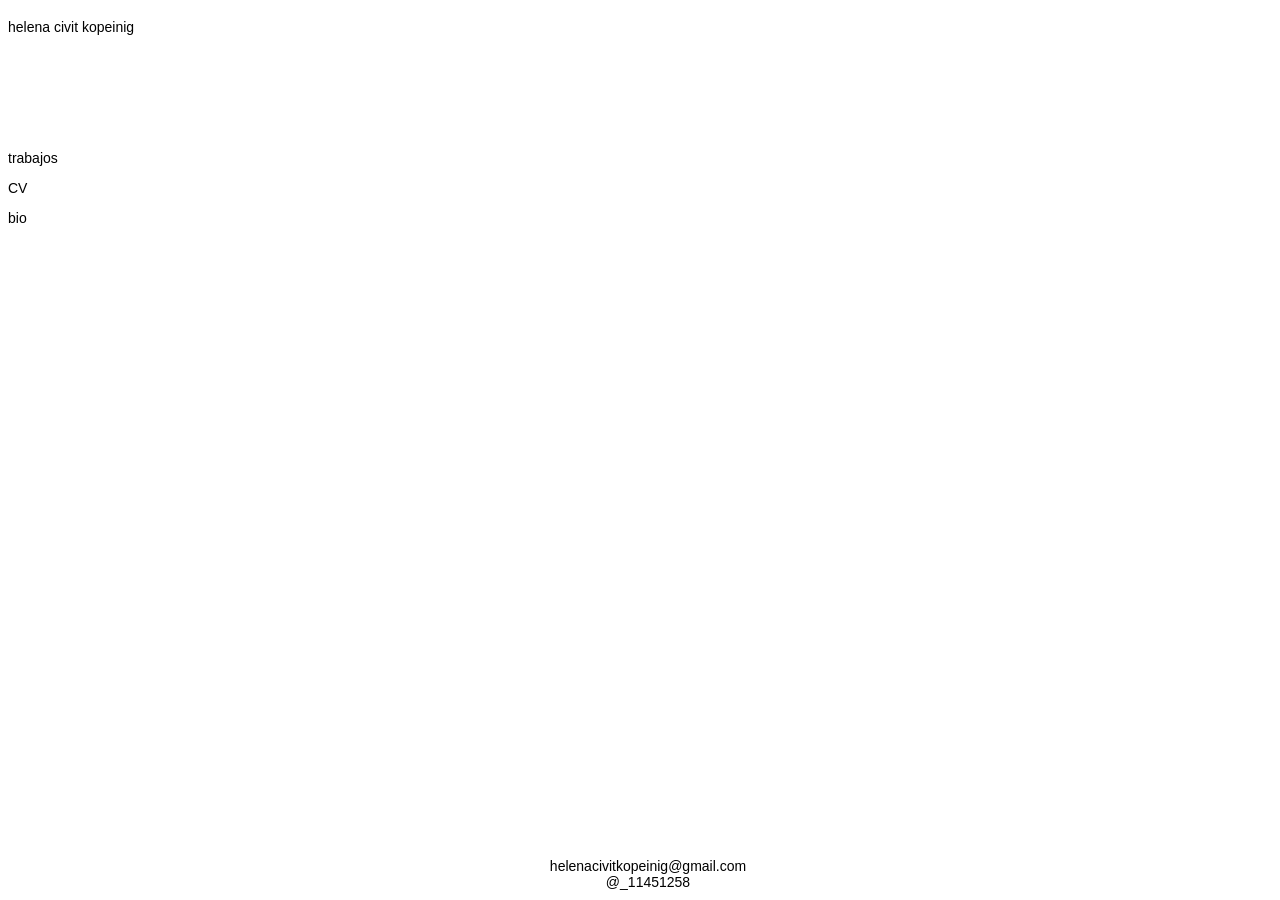
<file: index.html>
<!DOCTYPE html>
<html lang="es">

<head>
    <meta charset="UTF-8">
    <meta name="viewport" content="width=device-width, initial-scale=1.0">
    <title>helena civit kopeinig</title>
    <link rel="stylesheet" href="estilo.css">
</head>

<body>
    <header>
        <p>helena civit kopeinig</p>
        <br>
    </header>

    <div id="linktree">
        <a href="trabajos.html">trabajos</a>
        <p><a href="docs/cv_art_ES.pdf">CV</a></p>
        <p>bio</p>
    </div>
    
    <footer>
        <a href="mailto: helenacivitkopeinig@gmail.com">helenacivitkopeinig@gmail.com</a>
        <a href="https://www.instagram.com/_11451258/">@_11451258</a>
    </footer>
</body>

</html>
</file>
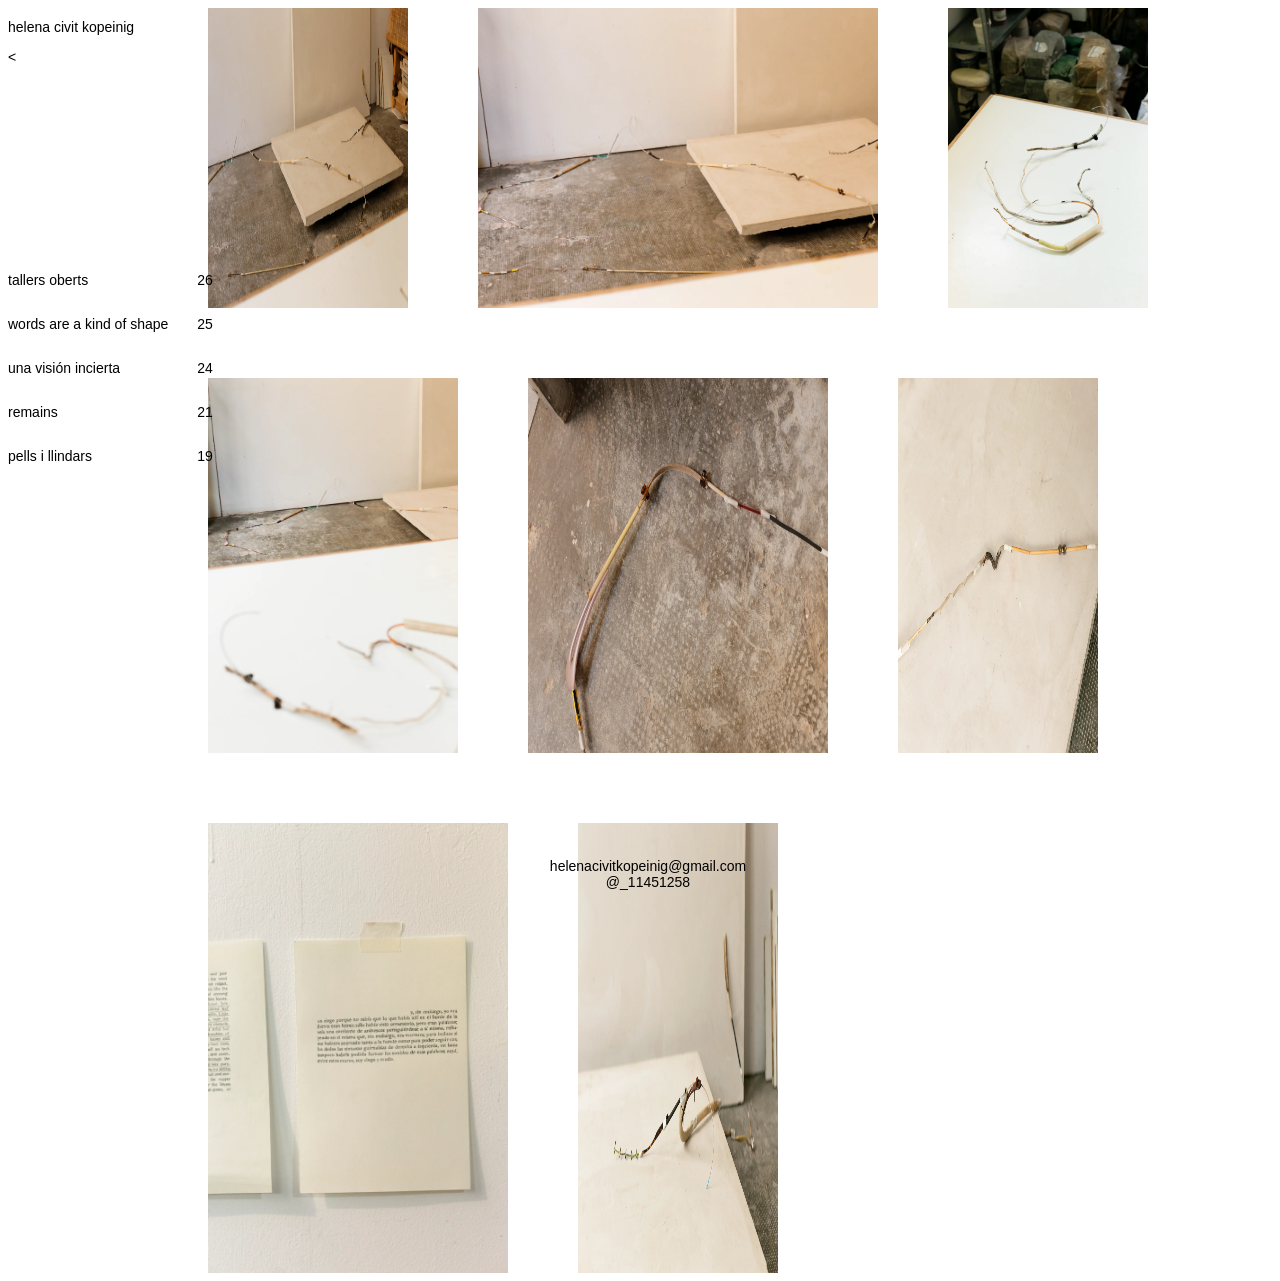
<file: trabajos.html>
<!DOCTYPE html>
<html lang="es">

<head>
    <meta charset="UTF-8">
    <meta name="viewport" content="width=device-width, initial-scale=1.0">
    <title>helena civit kopeinig</title>
    <link rel="stylesheet" href="estilo.css">
</head>

<body>

    <header>
        <p>helena civit kopeinig</p>
        <nav>
            <a href="index.html"><</a>
        </nav>
    </header>

    <main>
        <div id="sidebar">
                <article>
                    <p>tallers oberts</p>
                    <p style="text-align: right;">26</p>
                </article>
                <article>
                    <p>words are a kind of shape</p>
                    <p style="text-align: right;">25</p>
                </article>
                <article>
                    <p>una visión incierta</p>
                    <p style="text-align: right;">24</p>
                </article>
                <article>
                    <p>remains</p>
                    <p style="text-align: right;">21</p>
                </article>
                <article>
                    <p>pells i llindars</p>
                    <p style="text-align: right;">19</p>
                </article>
        </div>
        <div id="principal">
            <img src="img/tops26-1.webp" alt="instalacion en el taller" width="200px">
            <img src="img/tops26-5.webp" alt="instalacion en el taller" width="400px">
            <img src="img/tops26-4.webp" alt="instalacion en el taller" width="200px">
            <img src="img/tops26-7.webp" alt="instalacion en el taller" width="250px">
            <img src="img/tops26-14.webp" alt="instalacion en el taller" width="300px">
            <img src="img/tops26-10.webp" alt="instalacion en el taller" width="200px">
            <img src="img/tops26-18.webp" alt="instalacion en el taller" width="300px">
            <img src="img/tops26-11.webp" alt="instalacion en el taller" width="200px">
        </div>

    </main>

    <footer>

        <a href="mailto: helenacivitkopeinig@gmail.com">helenacivitkopeinig@gmail.com</a>
        <a href="https://www.instagram.com/_11451258/">@_11451258</a>

    </footer>

</body>

</html>
</file>
<file: estilo.css>
/* GENERAL */

body {
  font-family: Arial, Helvetica, sans-serif;
  font-size: 14px;
  font-weight: normal;

  /* p {
      line-height: 70%;
    } */

  /* header */

  header {
    position: fixed;
    top: 5px;
  }


  /* columna izq */

  #linktree {
    margin-top: 150px;
  }

  main {

    display: flex;
    flex-direction: row;
    flex-wrap: wrap;
  }

  #sidebar {
    width: 16%;
    min-width: 200px;
    margin-top: 250px;
    margin-right: 100px;
    position: fixed;
  }

  article {
    display: flex;
    justify-content: space-between;
  }


  /* links */

  a {
    text-decoration: none;
    color: black;
  }

  a:visited {
    color: black;
  }

  a:hover {
    color: #982b00;
    /* text-decoration: underline; */
  }

  a:focus-visible {
    outline: 2px solid;
  }



  /* columna principal */

  #principal {
    margin-left: 200px;
    text-align: end;
    display: flex;
    flex-direction: row;
    flex-wrap: wrap;
    gap: 70px;
  }

/* #principal {
  margin-left: 200px;
  display: grid;
  grid-template-columns: repeat(3, 1fr);
  grid-auto-rows: 200px;
  grid-auto-flow: dense;
  gap: 10px;
}

#principal img {
  width: 100%;
  height: 200px;
  object-fit:scale-down; 
} */

  /* imagen */

  img {
    height: auto;
  }
}


footer {
  display: flex;
  flex-direction: column;
  align-items: center;
  position: fixed;
  bottom: 10px;
  width: 100%;

}
</file>
